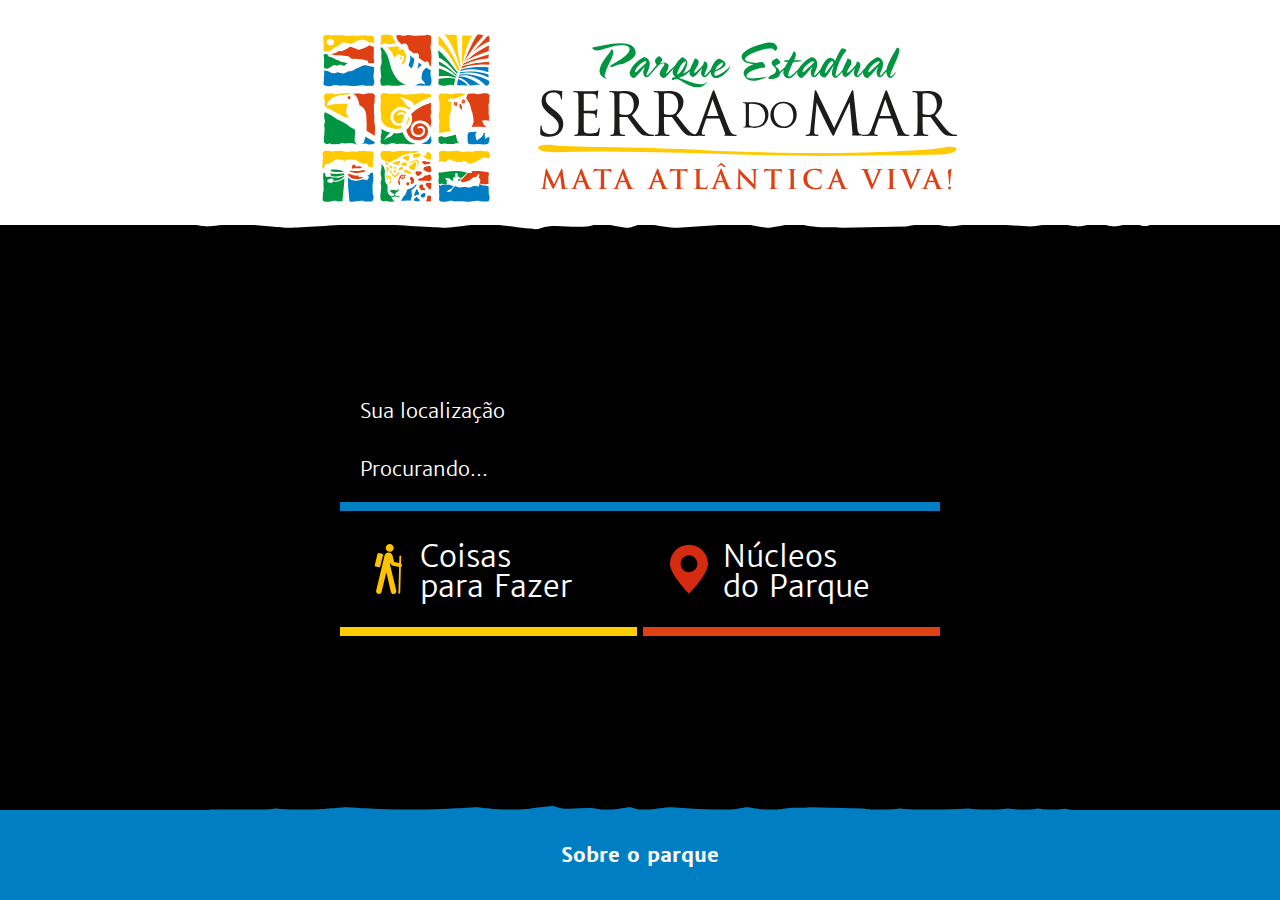
<file: www/index.html>
<!DOCTYPE html>
<html xmlns="http://www.w3.org/1999/xhtml" xmlns:ng="http://angularjs.org" lang="pt-br" ng-csp="ng-csp">
<head>
    <meta http-equiv="Content-Type" content="image/svg+xml; text/html; charset=utf-8;">

    <meta name="viewport" content="user-scalable=no, initial-scale=1, maximum-scale=1, minimum-scale=1, width=device-width">

    <!--
    CSP
    https://github.com/apache/cordova-plugin-whitelist#content-security-policy
    http://www.html5rocks.com/en/tutorials/security/content-security-policy
    -->
    <meta http-equiv="Content-Security-Policy" content="
        default-src 'self' tel: geo: mailto: data: https://*.gstatic.com;
        style-src 'self' 'unsafe-inline';
        script-src 'self' 'unsafe-inline' 'unsafe-eval' http://www.google.com https://www.google.com http://maps.googleapis.com https://maps.googleapis.com http://maps.gstatic.com https://maps.gstatic.com http://www.geoplugin.net http://freegeoip.net https://freegeoip.net http://geoiplookup.wikimedia.org https://geoiplookup.wikimedia.org;
        media-src *">

    <meta name="format-detection" content="telephone=no">
    <meta name="msapplication-tap-highlight" content="no">

    <title>Parque Estadual Serra do Mar</title>

    <!-- Normalize CSS -->
    <link rel="stylesheet" type="text/css" href="css/normalize.min.css">

    <!-- Owl Carousel -->
    <link rel="stylesheet" href="css/owl.carousel.min.css">

    <!-- APP CSS +Fixes +Customization -->
    <style type="text/css">
    [ng\:cloak], [ng-cloak], [data-ng-cloak], [x-ng-cloak],
    .ng-cloak, .x-ng-cloak,
    .ng-hide:not(.ng-hide-animate) {
        display: none !important;
    }
    ng\:form {
        display: block;
    }
    </style>
    <link rel="stylesheet" type="text/css" href="css/pesm_app.min.css">
    <link rel="stylesheet" type="text/css" href="css/pesm_extras.css">

    <!-- Windows Store Shim -->
    <script src="js/winstore-jscompat.min.js"></script>

    <!-- Modernizr Geolocation -->
    <script src="js/modernizr.min.js"></script>
</head>

<body>

    <div class="content">
        <div route-loading-indicator="route-loading-indicator" class="spinner"></div>
        <div class="fade" ng-if='!isRouteLoading' ng-view="ng-view"></div>
    </div>

    <!-- jQuery -->
    <script src="js/jquery-2.1.3.min.js"></script>
    <script>//jQuery.isUnsafe = true;</script>

    <!-- JS plugins (jquery, external, etc) -->
    <script src="js/javascript.plugins.min.js"></script>

    <!-- ANGULAR -->
    <script src="js/angular.min.js"></script>
    <script src="js/angular.plugins.min.js"></script>

    <!-- Angular App -->
    <script src="js/pesm-app.js"></script>
    <script src="js/pesm-activities.js"></script>
    <script src="js/pesm-cores.js"></script>
    <script src="js/pesm-service.js"></script>

    <!-- Cordova -->
    <script src="cordova.js"></script>

    <!-- Global functions -->
    <script src="js/pesm-globals.js"></script>
</body>
</html>
</file>
<file: www/css/pesm_extras.css>
/* fixes */
html,body {
    height: 100%;
}

html {
    min-height: 100%;
    -ms-touch-action: none; /* or manipulation*/
    touch-action: none;
}

body {
    position: fixed;
    top: 0;
    left:0;

    width: 100%;
    overflow: hidden;
    background: #FFFFFF;

    -webkit-tap-highlight-color: rgba(0,0,0,0);
    -webkit-touch-callout: none;

    -webkit-user-select: none;
    -moz-user-select: none;
    -ms-user-select: none;
    user-select: none;

    -webkit-text-size-adjust: none;
    -moz-text-size-adjust: none;
    -ms-text-size-adjust: none;
    text-size-adjust: none;

    -ms-content-zooming: none;
}

.no-activity-here {
    position: absolute;
    top: 0;
    right: 0;
    bottom: 0;
    left: 0;
    margin: auto;
    font-size: 18px;
    font-weight: 700;
    line-height: 1.6;
    text-align: center;
    color: #D52B11;
    height: 60px;
    width: 80%;
}

.stage_maxW1 {
    max-width: 100%;
}

.stage_full_wh {
    clear: none;
}

.alerta {
    position: fixed;
    z-index: 100;
    width: 165px;
    height: 165px;
    display: block;
    left: 50%;
    bottom: 80px;
    margin: 0 0 0 -80px;
    text-align: center;
    letter-spacing: -.02em;
    font-size: 16px;
    text-transform: uppercase;
    color: #75CCDD;
    line-height: 1.15em;
    padding-top: 80px;
    font-family: merriweather_sanslight;
    background-position: center 30px;
    background-repeat: no-repeat;
    background-color: #508096;
    background-color: rgba(29,91,143,.5);
    background-image: url('../img/icone_arraste.svg');
    border-radius: 50%;
}

.alerta.inativo {
    opacity: 0;
    -webkit-transition: opacity 1s;
    -moz-transition: opacity 1s;
    -o-transition: opacity 1s;
    transition: opacity 1s;
}

.hide-tab {
    position: absolute;
    left: -999999px;
    top: -999999px;
    /*z-index: -99999;*/
    opacity: 0;
}

#tabs .active {
    background: #00B1FA;
    border-right-color: #19B1F0;
    border-left-color: #19B1F0 !important;
}

/* Home Carousel */
.css-carousel .css-img {
    max-width: 100%;
    position: absolute;
    left: 0;
    top: 0;
    opacity: 0;
    -webkit-animation: css-carousel-fade 21s linear infinite;
    -moz-animation: css-carousel-fade 21s linear infinite;
    -o-animation: css-carousel-fade 21s linear infinite;
    animation: css-carousel-fade 21s linear infinite;
}

.css-carousel .css-img:nth-child(2) {
    -webkit-animation-delay: 7s;
    -moz-animation-delay: 7s;
    -o-animation-delay: 7s;
    animation-delay: 7s;
}

.css-carousel .css-img:nth-child(3) {
    -webkit-animation-delay: 14s;
    -moz-animation-delay: 14s;
    -o-animation-delay: 14s;
    animation-delay: 14s;
}

@-webkit-keyframes css-carousel-fade {
    0%, 40%, 100% {
        opacity: 0;
    }

    10%, 30% {
        opacity: 1;
    }
}

@-moz-keyframes css-carousel-fade {
    0%, 40%, 100% {
        opacity: 0;
    }

    10%, 30% {
        opacity: 1;
    }
}

@keyframes css-carousel-fade {
    0%, 40%, 100% {
        opacity: 0;
    }

    10%, 30% {
        opacity: 1;
    }
}

/* OWL CAROUSEL */
.owl-carousel {
    -webkit-transform: translate3d(0, 0, 0);
    -moz-transform: translate3d(0, 0, 0);
    -ms-transform: translate3d(0, 0, 0);
    -o-transform: translate3d(0, 0, 0);
    transform: translate3d(0, 0, 0);
}

.owl-carousel .owl-wrapper-outer,
.owl-carousel .owl-wrapper,
.owl-carousel .owl-item,
.galeria_home .picture {
    height: 100%;
    background-size: cover;
}

.owl-carousel .picture {
    width: 100%;
    background-position: 50% 50%;
    background-size: cover;
}

.owl-carousel .caption {
    position: absolute;
    bottom: 0;
    left: 0;
    width: 100%;
    overflow: hidden;
    text-align: left;
    background: url('../img/borda_5.svg') repeat-x 0 0;
    background-size: auto;
    color: #fff;
    line-height: 1.250em;
    white-space: nowrap;

    font-size: 70%;
    font-family: 'merriweather_sansregular';
    padding: 20px 0 15px 10px;
}

.owl-theme .owl-controls {
    position: absolute;
    top: -80px;
    right: 15px;
    margin: 0;
    width: 100%;
}

.owl-theme .owl-pagination {
    float: right;
    white-space: nowrap;
}

.atividades_descricao .slider1.owl-theme .owl-controls {
    top: -50px;
    right: 0;
}

@media only screen and (max-width: 720px) and (min-width: 1px) {
    .owl-theme .owl-controls {
        top: -53px;
    }

    .atividades_descricao .slider1.owl-theme .owl-controls {
        top: -39px;
        right: 0;
    }
}

.owl-theme .owl-controls .owl-page span {
    opacity: 1;
    background: #FFD304;
    margin: 0 0 0 5px;
}

.owl-theme .owl-controls .owl-page.active span,
.owl-theme .owl-controls.clickable .owl-page:hover span {
    background: #007FC6;
    opacity: 1;
}

/* HOME */
.home_topo .logo {
    width: 85%;
    height: 75%;
    top: 15%;
}

.home_topo .borda {
    height: 10px;
}

.home_rodape .borda {
    height: 6px;
    top: -4px;
}

.barra_rodape .borda {
    top: -5px;
    width: 100%;
    height: 10px;
}

.nav_home .stage span.txt_localizacao {
    text-indent: 0;
    padding-left: 20px;
    text-shadow: 1px 1px 1px rgba(0,0,0,1);
}

.input1.localizacao {
    padding: 23px 0 0 20px;
    background-image: none;
}

.input1.localizacao small {
    font-size: 20px;
}

/* ATIVIDADES */
.lista_icones_atividades1 {
    text-align: center;
}

.lista_icones_atividades1 li {
    vertical-align: top;
}

.lista_icones_atividades1 li strong {
    font-size: 13px;
    line-height: 1;
}

.atividades_descricao .titulo .logo {
    position: static;
    display: inline-block;
    width: 85% !important;
    height: 75% !important;
}

.atividades_descricao .padding_1 {
    padding-bottom: 0;
}

.atividades_descricao .imagem_destaque .borda1 {
    z-index: 1;
    top: -5px;
    bottom: 0;
}

.atividades_descricao .lista_icones_atividades2 {
    text-align: center;
    margin-top: 30px;
}

/* BARRA TOPO */
.barra_topo {
    display: block;
}

@media screen and (min-width: 721px) {
    .barra_topo,
    .barra_topo .tipo a {
        font-size: 15px;
    }
}

.barra_topo .titulo {
    display: block;
    position: absolute;
    top: 0;
    right: 0;
    bottom: 0;
    left: 0;
    width: 70%;
    margin: auto;
    height: 14px;
}

.barra_topo .titulo.estiloB {
    width: auto;
}

.barra_topo .voltar,
.barra_topo .limpar,
.barra_topo .tipo {
    display: block;
    position: absolute;
    width: 15%;
    top: 0;
    left: 10px;
    z-index: 1;
    text-transform: lowercase;
}

.barra_topo .limpar,
.barra_topo .tipo {
    left: auto;
    right: 10px;
}

.barra_topo .voltar a,
.barra_topo .limpar a,
.barra_topo .tipo a {
    position: absolute;
    top: 0;
    bottom: 0;
    margin: auto;
    height: 40px;
    line-height: 30px;
    white-space: nowrap;
    color: #CCCCCC;
    cursor: pointer;
}

.barra_topo .voltar a {
    left: 0;
    line-height: 40px;
}

.barra_topo .limpar a,
.barra_topo .tipo a {
    right: 0;
    border-color: #aaa;
    color: #656565;
    background: #fff;
}

@media only screen and (max-width: 640px) {
    .barra_topo .limpar a,
    .barra_topo .tipo a {
        height: 30px;
        line-height: 1.5;
    }
}

/* BARRA RODAPE */
.barra_rodape a.bt1 {
    display: block;
    line-height: normal;
    padding: 0;
    color: #222;
    font-weight: bold;
}

.barra_rodape a.bt1 span {
    display: block;
    position: absolute;
    top: 0;
    right: 0;
    bottom: 0;
    left: 0;
    margin: auto;
    height: 15px;
}

/* LISTA DE ATIVIDADES */
.lista_atividades li,
.lista_nucleos li {
    border: 0;
    border-bottom: 1px solid #E3E3E3;
}

.stage_miolo,
.stage_miolo2 {
    background: #ffffff;
    overflow-x: hidden;
    overflow-y: auto;
    -webkit-overflow-scrolling: touch;
}

.stage_miolo2.nucleo_descricao {
    background: #F7F5ED;
}

.lista_contatos1 {
    padding-bottom: 50px;
}

.lista_contatos1 li {
    border-width: 1px 0 0;
    background: none;
    padding: 20px 6% 25px;
}

.lista_contatos1 li a {
    background: url('../img/icone_seta1.svg') 98% center no-repeat;
    margin-top: 15px;
}

.lista_contatos1 li a:first-child {
    margin-top: 0;
}

/* DESCRICAO NUCLEO */
.borda1 {
    height: 10px;
    bottom: -5px;
}

.titulo2 {
    margin: 0;
}

.nucleo_conteudo1 {
    padding: 0;
}

.nucleo_conteudo1 .box1 {
    margin: 80px auto 40px;
    overflow: visible;
}

.nucleo_conteudo1 .box1.no-address {
    margin-top: 40px;
    color: #D52B11;
}

.nucleo_conteudo1 .box1 .titulo2 {
    margin-bottom: 30px;
}

@media (max-width: 720px) and (min-width: 1px) {
    .nucleo_conteudo1 .box1 {
        margin: 50px auto 20px;
    }
}

.nucleo_conteudo1 p {
    margin: 25px 0 0;
}

.nucleo_conteudo1 p:first-child {
    margin-top: 0;
}

.stage_conteudo1 p {
    margin: 25px 0 0;
}

.stage_conteudo1 p:first-child {
    margin-top: 0;
}

.nucleo_submenu a {
    cursor: pointer;
    border-left-color: #19B1F0;
}

.nucleo_submenu a:first-child {
    border-left-color: #007FB7 !important;
}

.nucleo_submenu.pos1 {
    z-index: 21;
}

.nucleo_descricao .titulo span {
    width: 100%;
    height: 100%;
}

.nucleo_descricao .logo {
    position: static;
    display: inline-block;
    width: 85% !important;
    height: 75% !important;
}

.nucleo_descricao .padding_1 {
    padding-bottom: 0;
}

.nucleo_descricao .imagem_destaque img {
    display: block;
}

.nucleo_conteudo1 #contato,
.nucleo_conteudo1 #como_chegar {
    margin-top: 50px;
}

.lista_contatos1 li .texto {
    padding: 0;
}

@media only screen and (max-width: 720px) and (min-width: 1px) {
    .lista_contatos1 li .texto {
        line-height: 1.1;
        font-size: 12px;
    }
}

.lista_contatos1 li .texto a {
    color: #656565;
    text-decoration: none;
}

.lista_atividades2 li {
    border-width: 1px 0;
}

/* MAPAS */
.map-scroller {
    position: relative;
    width: 100%;
    height: 100%;
    background: #666;
    overflow: hidden;
}

.map-scroller img {
    position: static;
    display: block;
    float: none;
}

/* MAPA COMO CHEGAR */
.nucleo-como-chegar .stage_miolo5 {
    overflow: hidden;
}

.nucleo-como-chegar .nucleo_submenu.pos1 a {
    width: 100%;
}

.nucleo-como-chegar .nucleo_submenu a {
    border: 0;
}

.nucleo-como-chegar .map-scroller .scroller {
    position: relative;
}

.nucleo-como-chegar .map-scroller img {
    position: absolute;
    width: auto;
    height: auto;
}

/* NUCLEOS - VER EM MAPA */
.nucleos-mapa .map-scroller .scroller {
    position: relative;
    width: 2835px;
    height: 1212px;
}

.nucleos-mapa .map-scroller .mapa {
    background: url('../img/mapas/mapa_nucleos.jpg');
    background-size: cover;
    z-index: 0;
}

/* nucleos - lista mapa (copiar do CSS original, trocando os nomes - sao_sebastiao = sao-sebastiao (slug)) */
.nucleos-mapa .map-scroller a {
    position: absolute;
    top: 0;
    left: 0;
    width: 3.7%;
    height: 3.4%;
    z-index: 1;
}

.nucleos-mapa .map-scroller .curucutu {
    left: 21.4%;
    top: 88.4%;
}

.nucleos-mapa .map-scroller .itariru {
    left: 2.8%;
    top: 69.8%;
}

.nucleos-mapa .map-scroller .itutinga-piloes {
    left: 30.2%;
    top: 46.5%;
}

.nucleos-mapa .map-scroller .padre-doria {
    left: 55.5%;
    top: 35.1%;
}

.nucleos-mapa .map-scroller .picinguaba {
    left: 92.4%;
    top: 38.5%;
}

.nucleos-mapa .map-scroller .santa-virginia {
    left: 76.1%;
    top: 19.7%;
}

.nucleos-mapa .map-scroller .sao-sebastiao {
    left: 58.3%;
    top: 67.4%;
}

.nucleos-mapa .map-scroller .caraguatatuba {
    left: 69.5%;
    top: 31.5%;
}

.nucleos-mapa .map-scroller .bertioga {
    left: 44.3%;
    top: 72.3%;
}

.nucleos-mapa .map-scroller .cunha {
    left: 86.5%;
    top: 7.5%;
}

/* fade animation */
.fade {
    position: absolute;
    top: 0;
    left: 0;
    width: 100%;
    height: 100%;
    opacity: 1;
    z-index: 10;
    background: #fff;
}

.fade.ng-enter,
.fade.ng-leave {
    -webkit-transition: all .5s ease;
    -moz-transition: all .5s ease;
    -o-transition: all .5s ease;
    transition: all .5s ease;
}

.fade.ng-enter {
    opacity: 0;
}

.fade.ng-enter-active {
    opacity: 1;
}

.fade.ng-leave {
    opacity: 1;
}

.fade.ng-leave-active {
    opacity: 0;
}

/* spinner */
.spinner {
    position: fixed;
    top: 0;
    left: 0;
    width: 100%;
    height: 100%;
    overflow: hidden;
    z-index: 1;
    background: #fff;
}

.spinner div {
    width: 100px;
    height: 100px;
    position: absolute;
    top: 0;
    right: 0;
    bottom: 0;
    left: 0;
    margin: auto;
    text-align: center;
    -webkit-animation: rotate 2s infinite linear;
    -moz-animation: rotate 2s infinite linear;
    -o-animation: rotate 2s infinite linear;
    animation: rotate 2s infinite linear;
}

.spinner div .dot1,
.spinner div .dot2 {
    width: 60%;
    height: 60%;
    display: inline-block;
    position: absolute;
    top: 0;
    background-color: #FC0;
    border-radius: 100%;
    -webkit-animation: bounce 2s infinite ease-in-out;
    -moz-animation: bounce 2s infinite ease-in-out;
    -o-animation: bounce 2s infinite ease-in-out;
    animation: bounce 2s infinite ease-in-out;
}

.spinner div .dot2 {
    top: auto;
    bottom: 0;
    background-color: #DF4113;
    -webkit-animation-delay: -1s;
    -moz-animation-delay: -1s;
    -o-animation-delay: -1s;
    animation-delay: -1s;
}

@-webkit-keyframes rotate {
    100% {
        -webkit-transform: rotate(360deg);
        -moz-transform: rotate(360deg);
        -ms-transform: rotate(360deg);
        -o-transform: rotate(360deg);
        transform: rotate(360deg);
    }
}

@keyframes rotate {
    100% {
        -webkit-transform: rotate(360deg);
        -moz-transform: rotate(360deg);
        -ms-transform: rotate(360deg);
        -o-transform: rotate(360deg);
        transform: rotate(360deg);
    }
}

@-webkit-keyframes bounce {
    0%, 100% {
        -webkit-transform: scale(0);
        -moz-transform: scale(0);
        -ms-transform: scale(0);
        -o-transform: scale(0);
        transform: scale(0);
    }

    50% {
        -webkit-transform: scale(1);
        -moz-transform: scale(1);
        -ms-transform: scale(1);
        -o-transform: scale(1);
        transform: scale(1);
    }
}

@keyframes bounce {
    0%, 100% {
        -webkit-transform: scale(0);
        -moz-transform: scale(0);
        -ms-transform: scale(0);
        -o-transform: scale(0);
        transform: scale(0);
    }

    50% {
        -webkit-transform: scale(1);
        -moz-transform: scale(1);
        -ms-transform: scale(1);
        -o-transform: scale(1);
        transform: scale(1);
    }
}
</file>
<file: www/css/pesm_app.min.css>
/* 20150330-1859 */
@charset "UTF-8";a,abbr,acronym,address,applet,article,aside,audio,b,big,blockquote,body,canvas,caption,center,cite,code,dd,del,details,dfn,div,dl,dt,em,embed,fieldset,figcaption,figure,footer,form,h1,h2,h3,h4,h5,h6,header,hgroup,html,i,iframe,img,ins,kbd,label,legend,li,mark,menu,nav,object,ol,output,p,pre,q,ruby,s,samp,section,small,span,strike,strong,sub,summary,sup,table,tbody,td,tfoot,th,thead,time,tr,tt,u,ul,var,video{border:0;font:inherit;vertical-align:baseline;margin:0;padding:0}article,aside,details,figcaption,figure,footer,header,hgroup,menu,nav,section{display:block}ol,ul{list-style:none}blockquote,q{quotes:none}blockquote:after,blockquote:before,q:after,q:before{content:none}table{border-collapse:collapse;border-spacing:0}h1,h2,h3,h4,h5,h6{font-weight:400}@font-face{font-family:merriweather_sansbold;src:url(merriweathersans-bold-webfont.eot);src:url(merriweathersans-bold-webfont.eot?#iefix) format('embedded-opentype'),url(merriweathersans-bold-webfont.woff2) format('woff2'),url(merriweathersans-bold-webfont.woff) format('woff'),url(merriweathersans-bold-webfont.ttf) format('truetype'),url(merriweathersans-bold-webfont.svg#merriweather_sansbold) format('svg');font-weight:400;font-style:normal}@font-face{font-family:merriweather_sanslight;src:url(merriweathersans-light-webfont.eot);src:url(merriweathersans-light-webfont.eot?#iefix) format('embedded-opentype'),url(merriweathersans-light-webfont.woff2) format('woff2'),url(merriweathersans-light-webfont.woff) format('woff'),url(merriweathersans-light-webfont.ttf) format('truetype'),url(merriweathersans-light-webfont.svg#merriweather_sanslight) format('svg');font-weight:400;font-style:normal}@font-face{font-family:merriweather_sansregular;src:url(merriweathersans-regular-webfont.eot);src:url(merriweathersans-regular-webfont.eot?#iefix) format('embedded-opentype'),url(merriweathersans-regular-webfont.woff2) format('woff2'),url(merriweathersans-regular-webfont.woff) format('woff'),url(merriweathersans-regular-webfont.ttf) format('truetype'),url(merriweathersans-regular-webfont.svg#merriweather_sansregular) format('svg');font-weight:400;font-style:normal}body,html{width:100%;height:100%}body{font-family:merriweather_sansregular,sans-serif;line-height:1.25em;font-size:20px;color:#FFF}a{color:#FFF;text-decoration:none}strong{font-family:merriweather_sansbold}.terminal{position:fixed;left:0;top:0;font-size:9px;font-family:"Lucida Sans Unicode","Lucida Grande",sans-serif;background:#CCC;z-index:9999}.stage_col_75{width:75%;float:left;position:relative}.stage_col_63{width:63%;float:left;position:relative}.stage_col_50{width:50%;float:left;position:relative}.stage_col_33{width:33.333333333%;float:left;position:relative;overflow:hidden;padding:0 8px}.stage_col_25{width:25%;float:left;position:relative}.stage_col_12{width:12%;float:left;position:relative}.cor_teste1{background-color:rgba(0,255,0,.1)}.cor_teste2{background-color:rgba(0,55,33,.1)}.cor_teste3{background-color:rgba(111,25,0,.1)}*{-webkit-box-sizing:border-box;-moz-box-sizing:border-box;box-sizing:border-box}.home_topo{position:absolute;width:100%;height:25%;background:#FFF;display:block;left:0;top:0;text-align:center;z-index:10}.home_topo .logo{height:50%;width:auto;top:25%;position:relative}.home_topo .borda{position:absolute;left:0;bottom:-5px;width:100%;height:7px}.home_rodape{position:absolute;width:100%;height:10%;background:#007EC3;display:table;left:0;bottom:0;text-align:center;z-index:10}.home_rodape a{display:table-cell;vertical-align:middle}.home_rodape .borda{position:absolute;left:0;top:-5px;width:100%;height:7px}.nav_home{width:100%;height:65%;top:25%;left:0;z-index:20;display:table;position:absolute}.nav_home .stage{display:table-cell;vertical-align:middle}.nav_home .stage .stage2{width:80%;max-width:600px;margin:auto}.nav_home .stage span.txt_localizacao{display:block;text-indent:20px;margin-bottom:10px;font-family:merriweather_sanslight;font-size:20px;color:#FFF}.nav_home .stage .botao_menu{display:inline-block;float:left;width:49.5%;height:120px;background:#000;border-bottom:9px solid #FC0;margin-top:5px;font-family:merriweather_sanslight;font-size:30px;color:#FFF;line-height:1em}.nav_home .stage .botao_menu.nucleos{float:right;border-color:#DF4113}.nav_home .stage .botao_menu .icone{display:table;float:left;width:80px;height:100%;padding-right:15px;text-align:right}.nav_home .stage .botao_menu .icone img{height:auto}.nav_home .stage .botao_menu .icone span{display:table-cell;vertical-align:middle}.nav_home .stage .botao_menu .texto{display:table;float:left;height:100%}.nav_home .stage .botao_menu .texto span{display:table-cell;vertical-align:middle}.galeria_home{width:100%;height:65%;top:25%;left:0;background:#000;position:absolute;z-index:0;display:block}.galeria_home .rsContent{width:100%;height:100%;display:block;background-repeat:no-repeat;background-position:center;background-size:cover}.lista_icones_atividades1{clear:left;display:block;padding:0 10px;margin:auto;width:100%;max-width:600px}.lista_icones_atividades1 li{display:inline-block;width:90px;text-align:center;margin-right:2px;margin-bottom:2px;overflow:hidden}.lista_icones_atividades1 li strong{display:block;height:50px;overflow:hidden;font-family:merriweather_sanslight;font-size:14px;color:#666;line-height:1em;margin-top:10px}.lista_icones_atividades1 li span{display:block;width:90px;height:90px;cursor:pointer}.lista_icones_atividades1 li span .svgHover{fill:#797979!important;width:55px;height:55px;margin-top:18px}.lista_icones_atividades1 li span.inativo .svgHover{fill:#797979!important;opacity:.3;filter:alpha(opacity=30)}.lista_icones_atividades1 li span.ativo{background:#df4113}.lista_icones_atividades1 li span.ativo .svgHover{fill:#FFF!important}.lista_icones_atividades1 li span.inativo:hover{background:0 0}.lista_icones_atividades1 li span.inativo:hover .svgHover{fill:#797979!important}.lista_atividades{clear:left;display:block;padding:0;margin:auto;width:100%;overflow:hidden}.lista_atividades .barra{display:block;width:100%;padding:24px 0;background:#797979;overflow:hidden;font-family:merriweather_sanslight;font-size:20px}.lista_atividades .barra strong{display:inline-block;float:left;padding-left:20px}.lista_atividades .barra span{display:inline-block;float:left;clear:left;padding-left:20px}.lista_atividades li{width:100%;display:table;border:1px solid #E3E3E3;padding:15px 0;background:url(../img/icone_seta1.svg) 98% center no-repeat}.lista_atividades li a{display:block;overflow:hidden}.lista_atividades li .icone{width:60px;display:table-cell;vertical-align:middle;text-align:center}.lista_atividades li .icone .svgHover{width:40px;height:40px;fill:#797979!important}.lista_atividades li .texto{display:table-cell;vertical-align:middle;color:#656565;padding:0 40px 0 0;font-size:14px;font-family:merriweather_sanslight;line-height:1.2em;letter-spacing:-.02em}.lista_atividades li .texto strong{display:block;font-size:16px;margin-bottom:4px}.atividades_descricao .titulo{display:table;width:100%;height:190px;background:#FFF;text-align:center;position:relative;z-index:10}.atividades_descricao .titulo span{display:table-cell;vertical-align:middle}.atividades_descricao .titulo span img{width:400px;height:auto;z-index:20;position:relative}.atividades_descricao .imagem_destaque{display:block;width:100%;position:relative;z-index:0}.atividades_descricao .imagem_destaque .imagem{position:relative;width:100%;height:auto;z-index:0}.atividades_descricao .icone_tipo_principal{width:88px;height:81px;background:url(../img/bg_icone1.svg) no-repeat;background-size:100% 100%;position:absolute;left:0;top:-40px;z-index:20;display:table;text-align:center}.atividades_descricao .icone_tipo_principal span{display:table-cell;vertical-align:middle}.atividades_descricao .icone_tipo_principal span .svgHover{width:45px;height:45px;fill:#FFF!important}.lista_icones_atividades2{clear:left;display:block;padding:0;width:100%}.lista_icones_atividades2 li{display:inline-block;width:120px;text-align:center;margin:0 0 25px;overflow:hidden;border-right:1px solid #B0B0B0;float:left;padding:0 10px}.lista_icones_atividades2 li strong{display:block;height:35px;overflow:hidden;font-family:merriweather_sanslight;font-size:12px;color:#666;line-height:1.2em;margin-top:10px}.lista_icones_atividades2 li span{display:block;width:100%;height:50px}.lista_icones_atividades2 li span .svgHover{fill:#797979!important;width:40px;height:40px;margin-top:5px}.lista_nucleos{clear:left;display:block;padding:0;margin:auto;width:100%;overflow:hidden}.lista_nucleos li{width:100%;display:table;border:1px solid #E3E3E3;padding:15px 0;background:url(../img/icone_seta1.svg) 98% center no-repeat}.lista_nucleos li a{display:block;overflow:hidden;padding:1px 0}.lista_nucleos li .icone{width:120px;display:table-cell;vertical-align:middle;text-align:center}.lista_nucleos li .icone .svgHover{width:60px;height:60px}.lista_nucleos li .texto{display:table-cell;vertical-align:middle;color:#656565;font-size:14px;font-family:merriweather_sanslight;line-height:1.25em;padding:0 40px 0 0;letter-spacing:-.02em}.lista_nucleos li .texto strong{display:block;font-size:18px;margin-bottom:6px;text-transform:uppercase}.mapa_nucleos{position:relative}.mapa_nucleos img{position:relative;z-index:0;float:left}.mapa_nucleos a{display:block;width:222px;height:67px;position:absolute;z-index:10}.mapa_nucleos a.caraguatatuba{left:1832px;top:327px}.mapa_nucleos a.sao_sebastiao{left:1685px;top:760px}.mapa_nucleos a.santa_virginia{left:2050px;top:145px}.mapa_nucleos .alerta{position:fixed;z-index:100;width:165px;height:165px;display:block;left:50%;bottom:80px;margin:-80px 0 0 -80px;-webkit-border-radius:50%;-moz-border-radius:50%;border-radius:50%;text-align:center;letter-spacing:-.02em;font-size:16px;text-transform:uppercase;color:#75CCDD;line-height:1.15em;padding-top:80px;font-family:merriweather_sanslight;background:url(../img/icone_arraste.svg) center 30px no-repeat rgba(29,91,143,.5)}.mapa_nucleos .nuvens{position:absolute;left:0;top:0;overflow:hidden}.nucleo_descricao .titulo{display:table;width:100%;height:190px;background:#FFF;text-align:center;position:relative;z-index:10}.nucleo_descricao .titulo span{display:table-cell;vertical-align:middle}.nucleo_descricao .titulo span img{width:400px;height:auto;z-index:20;position:relative}.nucleo_descricao .imagem_destaque{display:block;width:100%;position:relative;z-index:0}.nucleo_descricao .imagem_destaque .imagem{position:relative;width:100%;height:auto;z-index:0}.nucleo_bg1{background:#F7F5ED}.nucleo_conteudo1{width:100%;margin:auto;position:relative;padding:80px 0 0;color:#777;font-family:merriweather_sanslight;font-size:28px;line-height:1.425em}.nucleo_conteudo1 p{margin-bottom:25px}.nucleo_conteudo1 .box1{width:86%;margin:auto;overflow:hidden}.lista_atividades2 li{width:100%;display:table;border:1px solid #E3E3E3;padding:15px 6%;margin-bottom:-1px;background:url(../img/icone_seta1.svg) 92% center no-repeat}.lista_atividades2 li a{display:block;overflow:hidden}.lista_atividades2 li .icone{width:60px;display:table-cell;vertical-align:middle;text-align:left}.lista_atividades2 li .icone .svgHover{width:40px;height:40px;fill:#797979!important}.lista_atividades2 li .texto{display:table-cell;vertical-align:middle;color:#656565;padding:0 40px 0 0;line-height:1.2em;letter-spacing:-.02em}.lista_atividades2 li .texto strong{display:block;font-size:20px;margin-bottom:0}.lista_contatos1 li{width:100%;display:table;border:1px solid #E3E3E3;padding:15px 6%;margin-bottom:-1px;background:url(../img/icone_seta1.svg) 92% center no-repeat}.lista_contatos1 li a{display:block;overflow:hidden}.lista_contatos1 li .icone{width:60px;display:table-cell;vertical-align:middle;text-align:left}.lista_contatos1 li .icone .svgHover{width:40px;height:40px;fill:#797979!important}.lista_contatos1 li .texto{display:table-cell;vertical-align:middle;color:#656565;padding:0 40px 0 0;line-height:1.2em;font-family:merriweather_sanslight;font-size:20px;letter-spacing:-.02em}.lista_contatos1 li .texto strong{display:block;font-size:20px;margin-bottom:2px}.nucleo_submenu{display:table;width:100%;height:80px;clear:both;background:#0091CE}.nucleo_submenu.pos1{position:fixed;top:10%;height:10%}.nucleo_submenu a{display:table-cell;text-align:center;width:33.3333333332%;height:80px;vertical-align:middle;color:#FFF;font-family:merriweather_sanslight;font-size:20px;border:1px solid #007FB7;letter-spacing:-.02em}.nucleo_submenu a.ativo{background:#007FB7}.nucleo_submenu.estiloB a,.nucleo_submenu.pos1 a{width:50%}.barra_topo{position:absolute;width:100%;height:10%;left:0;top:0;background-color:#222;display:table;overflow:hidden;padding:0 10px;font-size:14px;letter-spacing:-.02em;line-height:1em;font-family:merriweather_sanslight}.barra_topo .voltar{width:15%;height:100%;display:table-cell;position:relative;vertical-align:middle}.barra_topo .voltar a{color:#656565;padding-left:20px;background:url(../img/icone_voltar1.svg) center left no-repeat;background-size:9px auto}.barra_topo .titulo{width:50%;height:100%;display:table-cell;position:relative;vertical-align:middle;padding:0 5px;color:#FFF;text-align:center;line-height:1em}.barra_topo .titulo.estiloB{width:50%}.barra_topo .limpar{width:35%;height:100%;display:table-cell;position:relative;vertical-align:middle}.barra_topo .limpar a{color:#656565;background:#FFF;padding:5px 10px;float:right;-webkit-border-radius:5px;-moz-border-radius:5px;border-radius:5px}.barra_topo .tipo{width:35%;height:100%;display:table-cell;position:relative;vertical-align:middle}.barra_topo .tipo a{color:#666;padding:5px 10px;float:right;border:1px solid #666;font-size:12px;-webkit-border-radius:5px;-moz-border-radius:5px;border-radius:5px}.barra_rodape{position:absolute;width:100%;height:10%;left:0;bottom:0;background-color:#222;display:table;padding:0 10px;font-size:16px;z-index:30;text-align:center}.barra_rodape .borda{position:absolute;left:0;top:-4px;width:101%;height:auto;z-index:0}.barra_rodape .stage_align{display:table-cell;vertical-align:middle;text-align:center;background:rgba(153,255,0,.2);z-index:30;position:relative}.barra_rodape a.bt1{color:#656565;font-size:12px;font-family:merriweather_sanslight;background:url(../img/bg_bt1.svg) no-repeat;background-size:100% 100%;z-index:35;text-transform:uppercase;overflow:hidden;display:table;line-height:1em;width:180px;margin:auto auto auto -90px;position:absolute;height:70%;top:15%;left:50%;padding:10px 0;letter-spacing:-.02em}.barra_rodape a.bt1 span{display:table-cell;vertical-align:middle}.stage_miolo{width:100%;height:80%;top:10%;left:0;z-index:20;position:absolute;overflow-y:auto;padding:10px 0}.stage_miolo2{width:100%;height:90%;top:10%;left:0;z-index:20;position:absolute;overflow-y:auto;padding:0;margin:auto}.stage_miolo3{width:100%;top:10%;left:0;z-index:20;position:relative;overflow-y:auto;padding:0;margin:auto}.stage_miolo4{width:100%;height:90%;top:10%;left:0;z-index:20;position:relative;overflow:auto;padding:0;margin:auto}.stage_miolo5{width:100%;height:80%;top:20%;left:0;z-index:20;position:fixed;overflow-y:auto;padding:0}.stage_full_wh{clear:left;position:relative;width:100%;height:100%;overflow:hidden}.stage_maxW1{width:100%;max-width:740px;position:relative;overflow:hidden;margin:auto}.borda1{position:absolute;width:100%;height:100%;left:0;bottom:-49%;z-index:0}.stage_conteudo1{width:86%;margin:auto;position:relative;padding:80px 0 0;color:#777;font-family:merriweather_sanslight;font-size:28px;line-height:1.425em}.stage_conteudo1 p{margin-bottom:25px}.padding_1{padding-bottom:150px}.slider1,.slider1 .rsContent img{width:100%;height:auto}.slider1 .rsBullets{position:absolute;z-index:35;right:0;top:-34px;width:100%;height:10px;margin:0 auto;line-height:1em;text-align:right}.slider1.estiloB .rsBullets{right:40px;top:-55px}.slider1 .rsBullet{width:12px;height:12px;display:inline-block;margin-left:10px;cursor:pointer}.slider1 .rsBullet span{display:block;width:100%;height:100%;border-radius:50%;background:#FFD304}.slider1 .rsBullet.rsNavSelected span{background-color:#007FC6}.slider1 .rsGCaption{position:absolute;width:100%;overflow:hidden;float:none;bottom:0;left:0;text-align:left;background:url(../img/borda_5.svg) no-repeat;background-size:100% 100%}.slider1 .rsGCaption figure{display:block;overflow:hidden;padding:10px 20px;font-family:merriweather_sansbold;font-size:18px;color:#fff;line-height:1.25em}.texto1{font-family:merriweather_sansbold;font-size:20px;color:#FFF}.texto2{font-family:merriweather_sanslight;font-size:20px;color:#FFF}.caracterista{color:#0c7ec3}.titulo1{display:block;font-size:48px;color:#0c7ec3;line-height:1em;font-family:merriweather_sansbold;margin-bottom:25px}.titulo2{display:block;font-size:36px;color:#666;line-height:1em;font-family:merriweather_sansbold;margin-bottom:25px}.titulo2.b{color:#0c7ec3}.txtS_30{font-size:30px;line-height:1em}.input1{border:0;resize:none;font-family:merriweather_sanslight;font-size:20px;color:#FFF;padding:0 15px;margin:0}.input1.localizacao{width:100%;height:77px;background-color:#000;background-image:url(../img/icone_lupa.svg);background-repeat:no-repeat;background-position:20px center;padding:0 40px 0 70px;border-bottom:9px solid #007EC3}::-webkit-input-placeholder{color:#FFF}:-moz-placeholder{color:#FFF;opacity:1}::-moz-placeholder{color:#FFF;opacity:1}:-ms-input-placeholder{color:#FFF}@media (min-width:1px) and (max-width:720px){.nav_home .stage span.txt_localizacao{font-size:16px}.nav_home .stage .botao_menu{clear:left;width:100%;height:70px;font-size:18px}.nav_home .stage .botao_menu .icone img{height:60%}.atividades_descricao .titulo{height:120px}.atividades_descricao .titulo span img{width:250px;height:auto}.atividades_descricao .icone_tipo_principal{width:60px;height:50px;background:url(../img/bg_icone1.svg) no-repeat;background-size:100% 100%;position:absolute;left:0;top:-30px;z-index:20;display:table;text-align:center}.atividades_descricao .icone_tipo_principal span{display:table-cell;vertical-align:middle}.atividades_descricao .icone_tipo_principal span .svgHover{width:33px;height:33px;fill:#FFF!important}.slider1 .rsGCaption figure{font-size:14px;line-height:1em;font-family:merriweather_sansregular}.lista_icones_atividades2 li{width:85px;margin:0 1px 25px;padding:0}.lista_icones_atividades2 li strong{font-size:12px}.lista_nucleos li .icone{width:80px;display:table-cell;vertical-align:middle;text-align:center}.lista_nucleos li .icone .svgHover{width:40px;height:40px}.lista_nucleos li .texto{font-size:14px}.lista_nucleos li .texto strong{font-size:14px;margin-bottom:1px}.mapa_nucleos img{height:700px;width:auto;float:left}.mapa_nucleos a{width:150px;height:50px}.mapa_nucleos a.caraguatatuba{left:1110px;top:194px}.mapa_nucleos a.sao_sebastiao{left:1015px;top:460px}.mapa_nucleos a.santa_virginia{left:1240px;top:85px}.lista_atividades2 li .texto strong{font-size:18px}.nucleo_descricao .titulo{height:120px}.nucleo_descricao .titulo span img{width:250px;height:auto}.lista_contatos1 li .texto{font-size:14px}.lista_contatos1 li .texto strong{font-size:18px}.nucleo_submenu{height:50px}.nucleo_submenu a{font-size:14px;height:50px}.nucleo_conteudo1,.stage_conteudo1{padding:45px 0 0;font-size:18px}.titulo1{font-size:30px}.titulo2{font-size:22px}}@media (min-width:721px){.barra_topo,.barra_topo .tipo a{font-size:16px}.barra_topo .titulo{width:70%}.barra_topo .limpar,.barra_topo .tipo{width:15%}}
</file>
